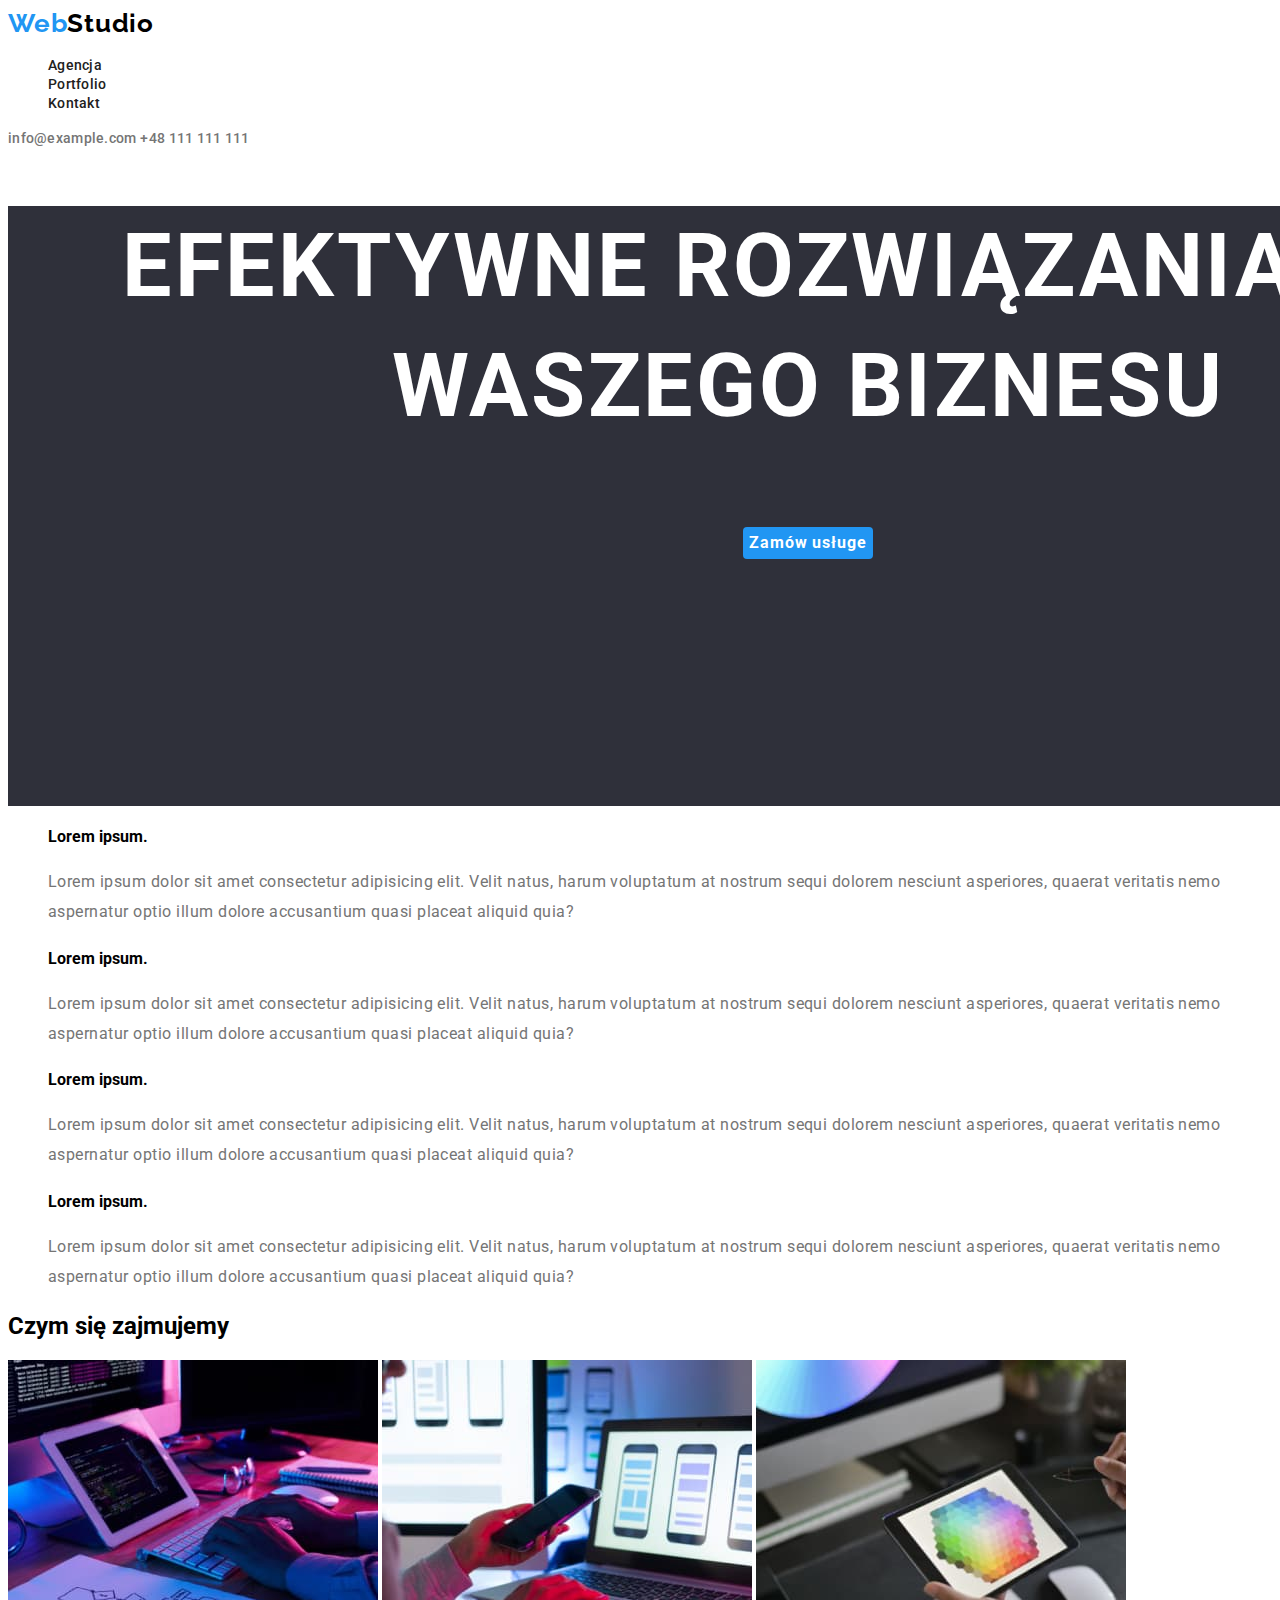
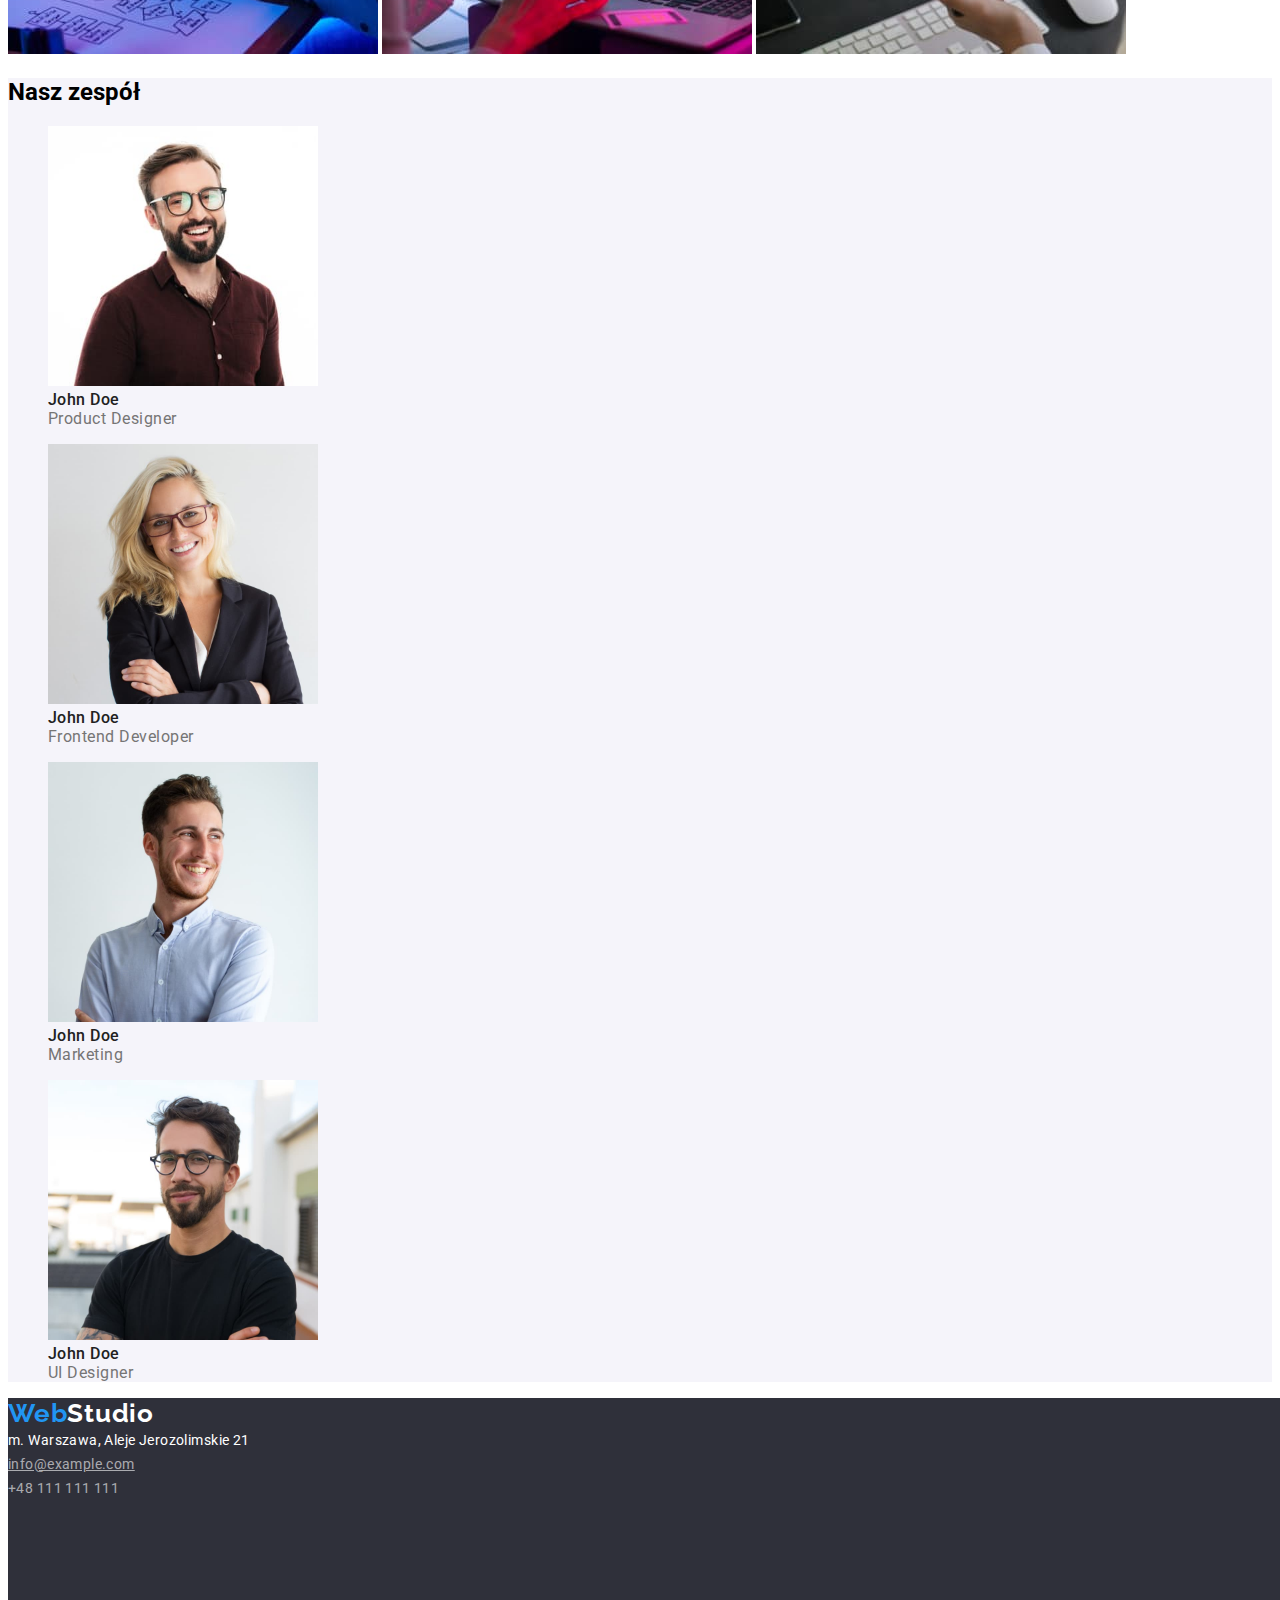
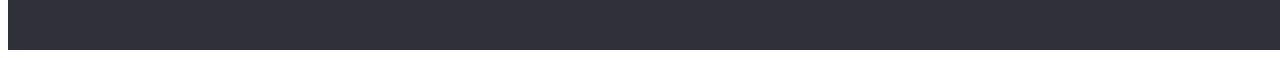
<file: index.html>
<!DOCTYPE html>
<html lang="en">
  <head>
    <meta charset="UTF-8" />
    <meta http-equiv="X-UA-Compatible" content="IE=edge" />
    <meta name="viewport" content="width=device-width, initial-scale=1.0" />
    <title>goit-markup-hw-01</title>
    <link
      href="https://fonts.googleapis.com/css2?family=Raleway:wght@700&family=Roboto:wght@400;500;700;900&display=swap"
      rel="stylesheet"
    />
    <link rel="stylesheet" href="./css/styles.css" />
  </head>
  <body>
    <header>
      <a href="index.html" class="link logo-blue"
        >Web<span class="logo-black">Studio</span></a
      >
      <nav>
        <ul class="list">
          <li><a href="Agencja" class="link agencja-button">Agencja</a></li>
          <li>
            <a href="portfolio.html" class="link portfolio-button">Portfolio</a>
          </li>
          <li><a href="Kontakt" class="link kontakty-button">Kontakt</a></li>
        </ul>
      </nav>
      <a href="mailto:info@example.com" class="link address-header"
        >info@example.com</a
      >
      <a href="tel:+48111111111" class="link address-header">+48 111 111 111</a>
    </header>
    <main>
      <section class="main-section">
        <h1>EFEKTYWNE ROZWIĄZANIA DLA WASZEGO BIZNESU</h1>
        <button class="button-main" type="button">Zamów usługe</button>
      </section>
      <section>
        <ul class="list">
          <li>
            <h4 class="link">Lorem ipsum.</h4>
            <p class="link">
              Lorem ipsum dolor sit amet consectetur adipisicing elit. Velit
              natus, harum voluptatum at nostrum sequi dolorem nesciunt
              asperiores, quaerat veritatis nemo aspernatur optio illum dolore
              accusantium quasi placeat aliquid quia?
            </p>
          </li>
          <li>
            <h4 class="link">Lorem ipsum.</h4>
            <p class="link">
              Lorem ipsum dolor sit amet consectetur adipisicing elit. Velit
              natus, harum voluptatum at nostrum sequi dolorem nesciunt
              asperiores, quaerat veritatis nemo aspernatur optio illum dolore
              accusantium quasi placeat aliquid quia?
            </p>
          </li>
          <li>
            <h4 class="link">Lorem ipsum.</h4>
            <p class="link">
              Lorem ipsum dolor sit amet consectetur adipisicing elit. Velit
              natus, harum voluptatum at nostrum sequi dolorem nesciunt
              asperiores, quaerat veritatis nemo aspernatur optio illum dolore
              accusantium quasi placeat aliquid quia?
            </p>
          </li>
          <li>
            <h4 class="link">Lorem ipsum.</h4>
            <p class="link">
              Lorem ipsum dolor sit amet consectetur adipisicing elit. Velit
              natus, harum voluptatum at nostrum sequi dolorem nesciunt
              asperiores, quaerat veritatis nemo aspernatur optio illum dolore
              accusantium quasi placeat aliquid quia?
            </p>
          </li>
        </ul>
      </section>
      <section>
        <h2>Czym się zajmujemy</h2>
        <img
          src="images/ipad_chart_op.jpg"
          alt="Pisanie kodu na urządzeniach mobilnych"
          width="370"
          height="294"
        />
        <img
          src="images/iphone_op.jpg"
          alt="Układanie layout na urządzenia mobilne"
          width="370"
          height="294"
        />
        <img
          src="images/ipad_rgb_op.jpg"
          alt="Wybór kolorów z palety"
          width="370"
          height="294"
        />
      </section>
      <section class="team-section">
        <h2>Nasz zespół</h2>
        <figure>
          <img
            src="images/prod_designer_op.jpg"
            alt="Product Designer"
            width="270"
            height="260"
          />
          <figcaption>
            <div class="link font-name">John Doe</div>
            <div class="link font-possition">Product Designer</div>
          </figcaption>
        </figure>
        <figure>
          <img
            src="images/developer_op.jpg"
            alt="Frontend Developer"
            width="270"
            height="260"
          />
          <figcaption>
            <div class="link font-name">John Doe</div>
            <div class="link font-possition">Frontend Developer</div>
          </figcaption>
        </figure>
        <figure>
          <img
            src="images/masrketing_op.jpg"
            alt="Marketing"
            width="270"
            height="260"
          />
          <figcaption>
            <div class="link font-name">John Doe</div>
            <div class="link font-possition">Marketing</div>
          </figcaption>
        </figure>
        <figure>
          <img
            src="images/ui_designer_op.jpg"
            alt="UI Designer"
            width="270"
            height="260"
          />
          <figcaption>
            <div class="link font-name">John Doe</div>
            <div class="link font-possition">UI Designer</div>
          </figcaption>
        </figure>
      </section>
    </main>
    <footer class="footer">
      <a href="index.html" class="link logo-blue"
        >Web<span class="logo-white">Studio</span></a
      >
      <address>
        <span class="address-footer">m. Warszawa, Aleje Jerozolimskie 21</span
        ><br />
        <a href="mailto:info@example.com" class="link link-footer"
          >info@example.com</a
        ><br />
        <a href="tel:+48111111111" class="link footer-tel">+48 111 111 111</a>
      </address>
    </footer>
  </body>
</html>
</file>
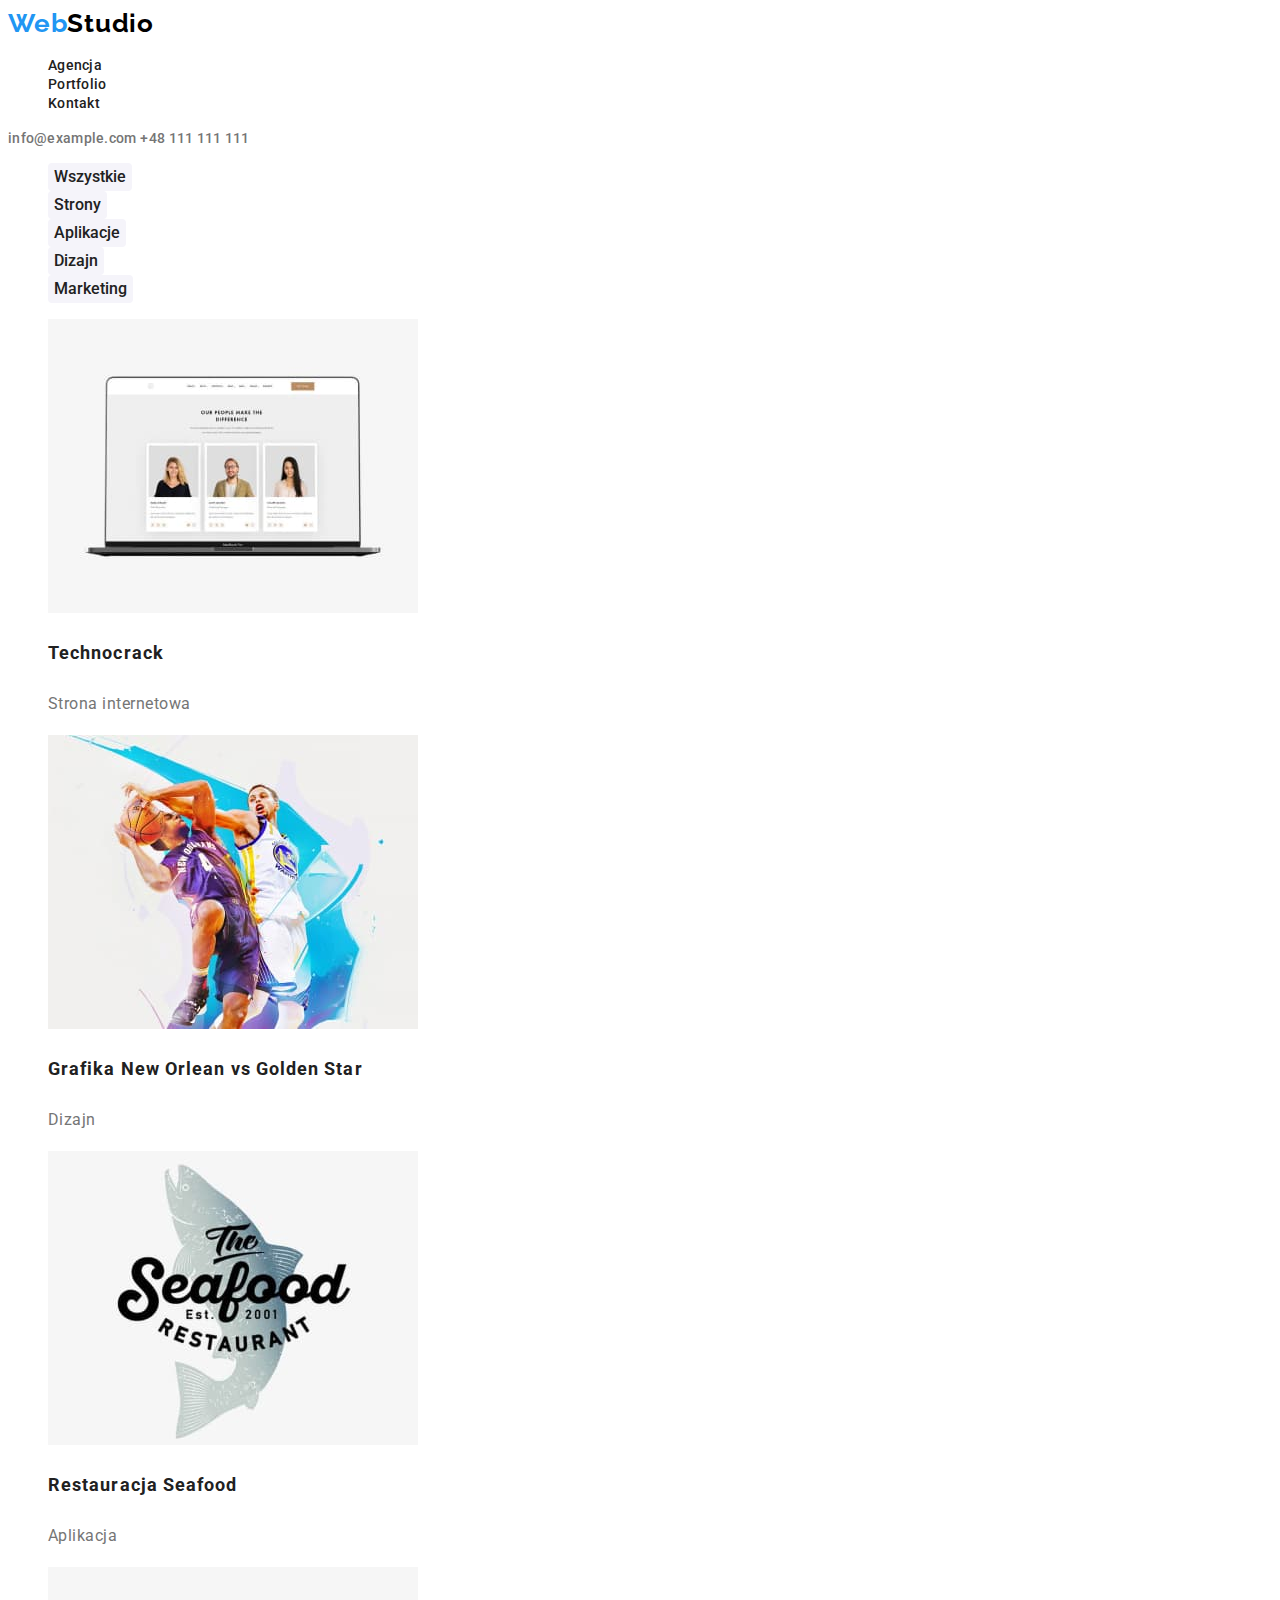
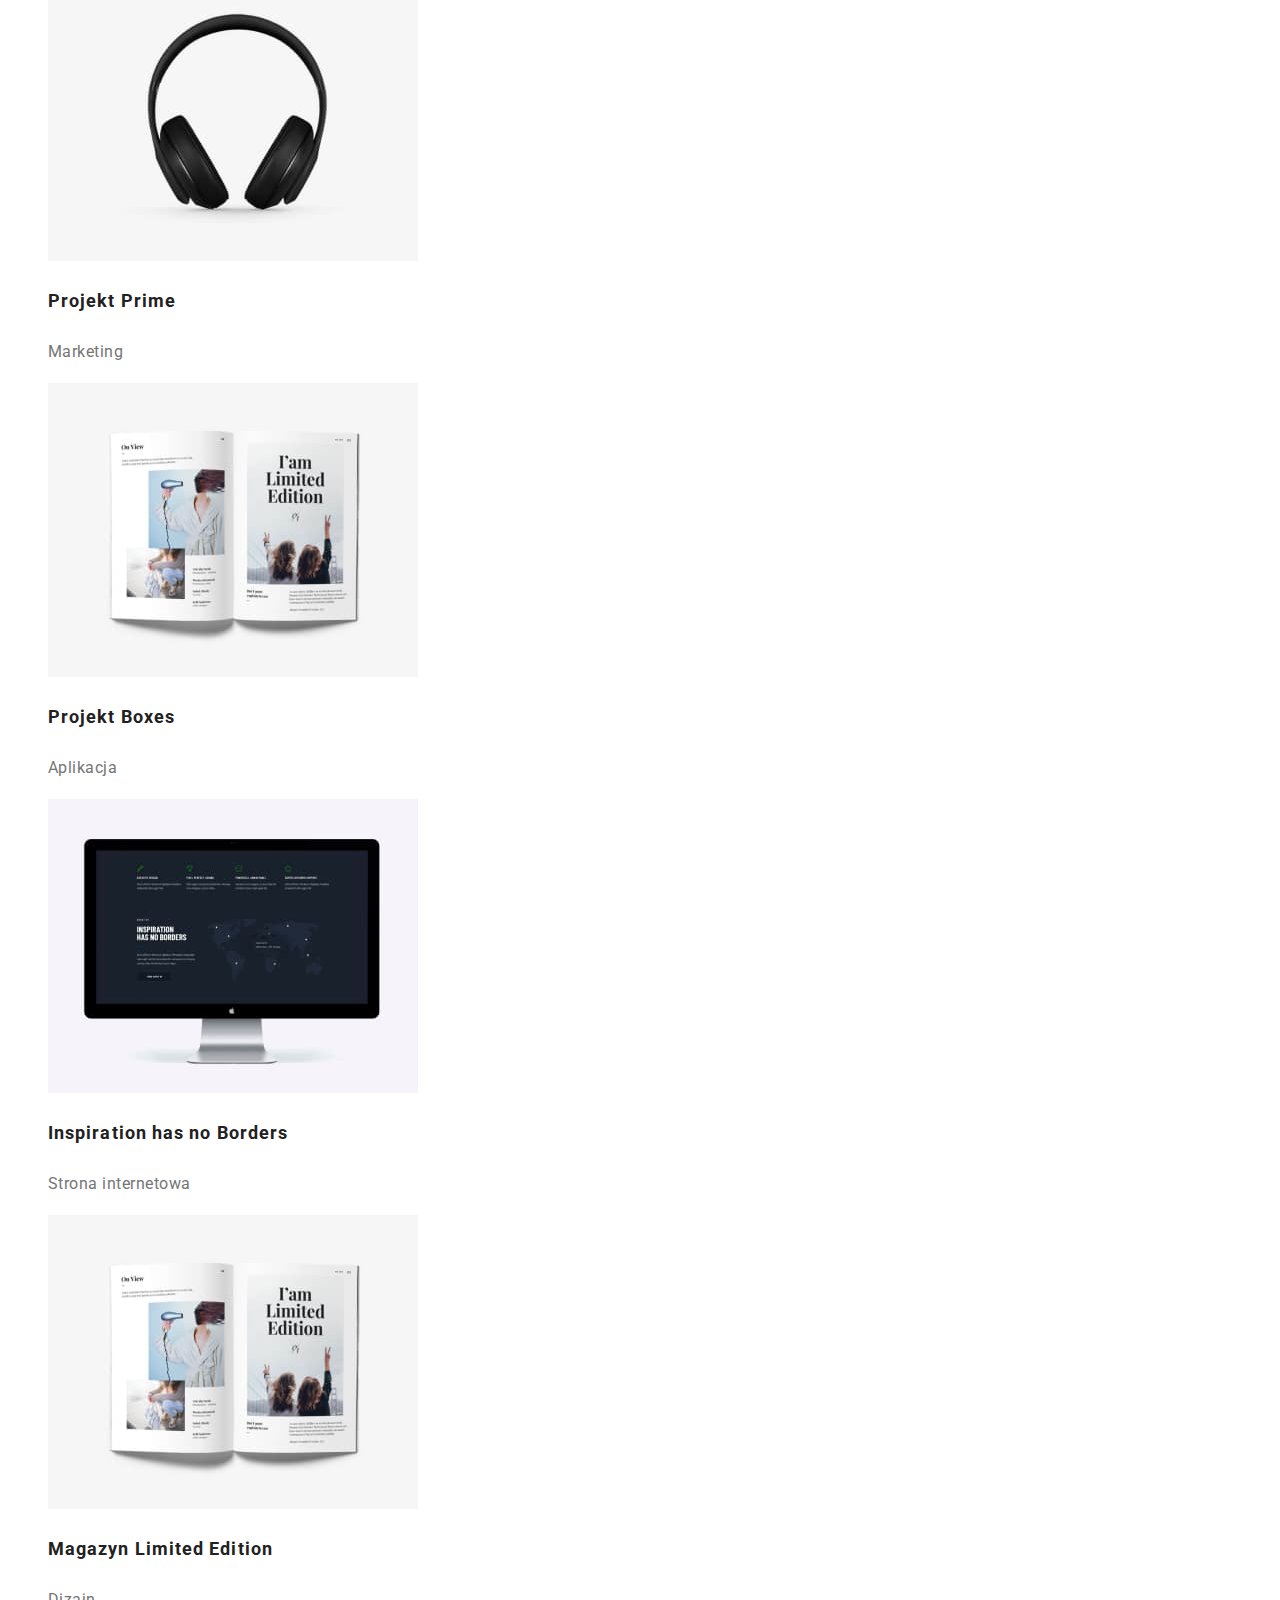
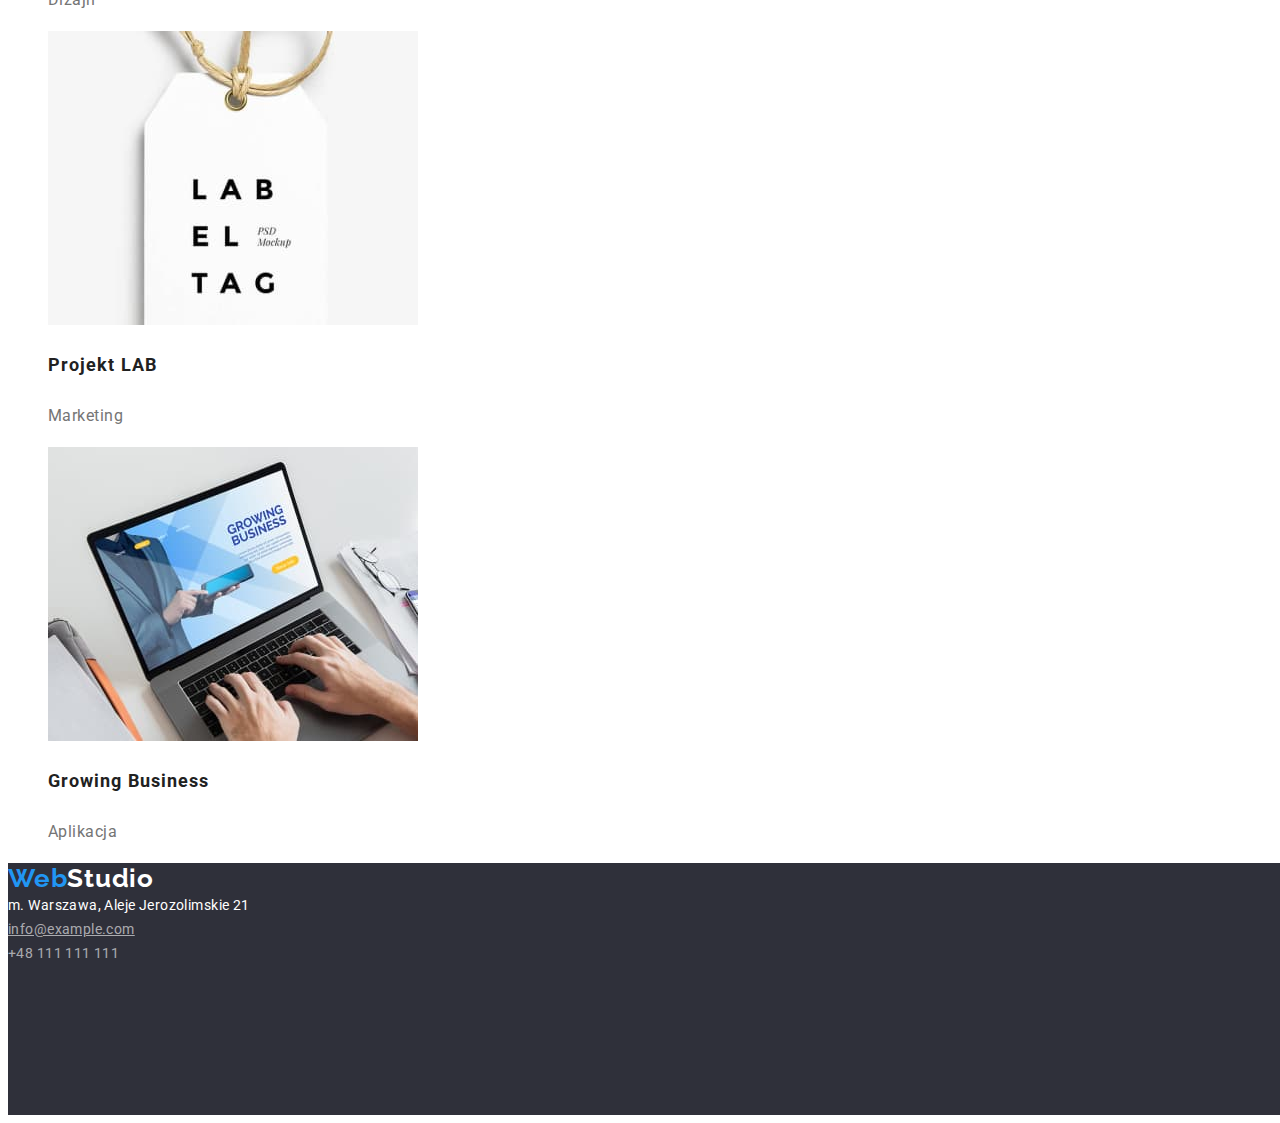
<file: portfolio.html>
<!DOCTYPE html>
<html lang="en">
  <head>
    <meta charset="UTF-8" />
    <meta http-equiv="X-UA-Compatible" content="IE=edge" />
    <meta name="viewport" content="width=device-width, initial-scale=1.0" />
    <title>goit-markup-hw-02</title>

    <link
      href="https://fonts.googleapis.com/css2?family=Raleway:wght@700&family=Roboto:wght@400;500;700;900&display=swap"
      rel="stylesheet"
    />

    <link rel="stylesheet" href="./css/styles.css" />
  </head>

  <body>
    <header>
      <a href="index.html" class="link logo-blue"
        >Web<span class="logo-black">Studio</span></a
      >
      <nav>
        <ul class="list">
          <li><a href="Agencja" class="link agencja-button">Agencja</a></li>
          <li>
            <a href="portfolio.html" class="link portfolio-button">Portfolio</a>
          </li>
          <li><a href="Kontakt" class="link kontakty-button">Kontakt</a></li>
        </ul>
      </nav>
      <a href="mailto:info@example.com" class="link address-header"
        >info@example.com</a
      >
      <a href="tel:+48111111111" class="link address-header">+48 111 111 111</a>
    </header>
    <main>
      <section>
        <ul class="list">
          <li><button class="button" type="button">Wszystkie</button></li>
          <li><button class="button" type="button">Strony</button></li>
          <li><button class="button" type="button">Aplikacje</button></li>
          <li><button class="button" type="button">Dizajn</button></li>
          <li><button class="button" type="button">Marketing</button></li>
        </ul>
      </section>
      <section>
        <ul class="list">
          <li>
            <img
              src="images/laptop_op.jpg"
              alt="Laptop"
              width="370"
              height="294"
            />
            <h3 class="link">Technocrack</h3>
            <p class="link">Strona internetowa</p>
          </li>
          <li>
            <img
              src="images/basketball_op.jpg"
              alt="Playing basketball"
              width="370"
              height="294"
            />
            <h3 class="link">Grafika New Orlean vs Golden Star</h3>
            <p class="link">Dizajn</p>
          </li>
          <li>
            <img
              src="images/seafood_op.jpg"
              alt="Seafood poster"
              width="370"
              height="294"
            />
            <h3 class="link">Restauracja Seafood</h3>
            <p class="link">Aplikacja</p>
          </li>
          <li>
            <img
              src="images/headphones_op.jpg"
              alt="Headphones"
              width="370"
              height="294"
            />
            <h3 class="link">Projekt Prime</h3>
            <p class="link">Marketing</p>
          </li>
          <li>
            <img src="images/book_op.jpg" alt="Box" width="370" height="294" />
            <h3 class="link">Projekt Boxes</h3>
            <p class="link">Aplikacja</p>
          </li>
          <li>
            <img src="images/imac_op.jpg" alt="iMac" width="370" height="294" />
            <h3 class="link">Inspiration has no Borders</h3>
            <p class="link">Strona internetowa</p>
          </li>
          <li>
            <img src="images/book_op.jpg" alt="Book" width="370" height="294" />
            <h3 class="link">Magazyn Limited Edition</h3>
            <p class="link">Dizajn</p>
          </li>
          <li>
            <img
              src="images/label_op.jpg"
              alt="Label"
              width="370"
              height="294"
            />
            <h3 class="link">Projekt LAB</h3>
            <p class="link">Marketing</p>
          </li>
          <li>
            <img
              src="images/laptop-writing_op.jpg"
              alt="Writing on laptop"
              width="370"
              height="294"
            />
            <h3 class="link">Growing Business</h3>
            <p class="link">Aplikacja</p>
          </li>
        </ul>
      </section>
    </main>
    <footer class="footer">
      <a href="index.html" class="link logo-blue"
        >Web<span class="logo-white">Studio</span></a
      >
      <address>
        <span class="address-footer">m. Warszawa, Aleje Jerozolimskie 21</span
        ><br />
        <a href="mailto:info@example.com" class="link link-footer"
          >info@example.com</a
        ><br />
        <a href="tel:+48111111111" class="link footer-tel">+48 111 111 111</a>
      </address>
    </footer>
  </body>
</html>
</file>
<file: css/styles.css>
body {
  font-family: "Roboto";
  font-style: normal;
  background: #ffffff;
}

.link {
  text-decoration: none;
}

.list {
  list-style: none;
}

.logo-blue {
  font-family: "Raleway";
  font-weight: 700;
  font-size: 26px;
  line-height: 1.19;
  letter-spacing: 0.03em;
  color: #2196f3;
}

.logo-black {
  font-family: "Raleway";
  font-weight: 700;
  font-size: 26px;
  line-height: 1.19;
  letter-spacing: 0.03em;
  color: #000000;
}
.logo-white {
  font-family: "Raleway";
  font-weight: 700;
  font-size: 26px;
  line-height: 1.19;
  letter-spacing: 0.03em;
  color: #ffffff;
}

.agencja-button {
  font-weight: 500;
  font-size: 14px;
  line-height: 1.14;
  letter-spacing: 0.02em;
  color: #212121;
}
.portfolio-button {
  font-weight: 500;
  font-size: 14px;
  line-height: 1.14;
  letter-spacing: 0.02em;
  color: #212121;
}

.kontakty-button {
  font-weight: 500;
  font-size: 14px;
  line-height: 1.14;
  letter-spacing: 0.02em;
  color: #212121;
}

.button {
  font-family: "Roboto";
  font-weight: 500;
  font-size: 16px;
  line-height: 1.625;
  letter-spacing: 3%;
  border-radius: 4px;
  border-color: #f5f4fa;
  border-style: none;
  background-color: #f5f4fa;
  color: #212121;
  cursor: pointer;
}
.button:hover,
.button:focus {
  background-color: #2196f3;
  color: #ffffff;
}

.link:hover,
.link:focus {
  text-decoration: none;
  color: #2196f3;
}

.link-color {
  color: #757575;
}

.link-footer {
  font-style: normal;
  font-weight: 400;
  font-size: 14px;
  line-height: 1.71;
  letter-spacing: 0.03em;
  text-decoration-line: underline;
  color: rgba(255, 255, 255, 0.6);
}

.footer-tel {
  font-style: normal;
  font-weight: 400;
  font-size: 14px;
  line-height: 1.71;
  letter-spacing: 0.03em;
  text-decoration-line: none;
  color: rgba(255, 255, 255, 0.6);
}
.footer {
  background-color: #2f303a;
  width: 1600px;
  height: 252px;
}
.address-footer {
  font-style: normal;
  font-weight: 400;
  font-size: 14px;
  line-height: 1.71;
  letter-spacing: 0.03em;
  color: #ffffff;
}

.address-header {
  font-style: normal;
  font-weight: 500;
  font-size: 14px;
  line-height: 1.14;
  letter-spacing: 0.02em;
  color: #757575;
}

h3 {
  font-weight: 700;
  font-size: 18px;
  line-height: 2;
  letter-spacing: 0.06em;
  color: #212121;
}

p {
  font-weight: 400;
  font-size: 16px;
  line-height: 1.875;
  letter-spacing: 0.03em;
  color: #757575;
}

.main-section {
  font-weight: 900;
  font-size: 44px;
  line-height: 1.36;
  text-align: center;
  letter-spacing: 0.06em;
  text-transform: uppercase;
  color: #ffffff;
  background-color: #2f303a;
  width: 1600px;
  height: 600px;
}

.team-section {
  background-color: #f5f4fa;
}

.button-main {
  font-family: "Roboto";
  font-weight: 700;
  font-size: 16px;
  line-height: 1.88;
  letter-spacing: 0.06em;
  border-radius: 4px;
  border-color: #f5f4fa;
  border-style: none;
  background-color: #2196f3;
  color: #ffffff;
  cursor: pointer;
}
.button-main:hover,
.button-main:focus {
  background-color: #2196f3;
  color: #ffffff;
}

.font-name {
  font-weight: 500;
  font-size: 16px;
  line-height: 1.19;
  letter-spacing: 0.03em;
  color: #212121;
}

.font-possition {
  font-weight: 400;
  font-size: 16px;
  line-height: 1.19;
  letter-spacing: 0.03em;
  color: #757575;
}
</file>
